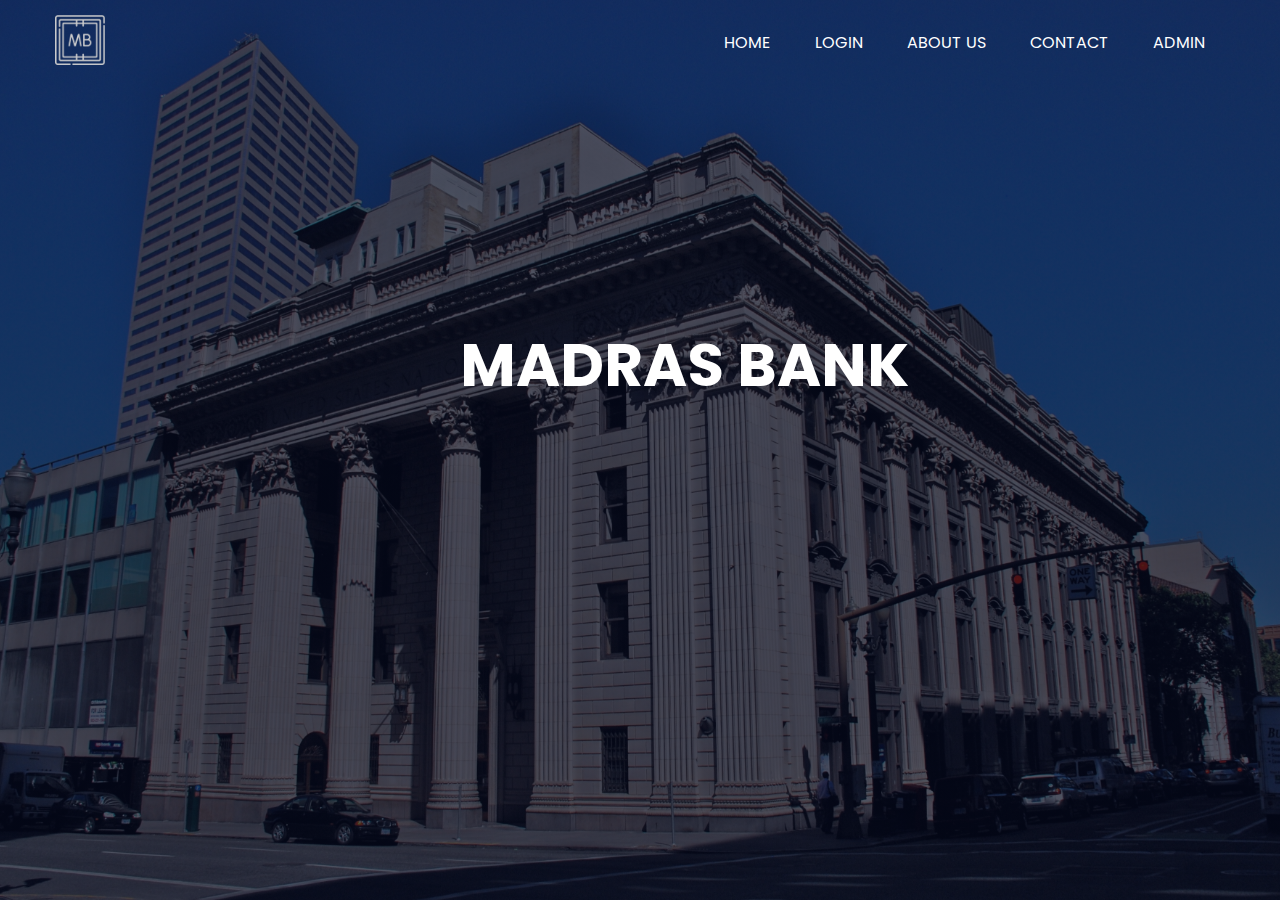
<file: index.html>
<!DOCTYPE html>
<html lang="en">
<head>
	<meta charset="utf-8">
	<meta name="viewport" content="width=device-width, initial-scale=1.0" />
	<title>Madras Bank</title>
	<link rel="stylesheet" type="text/css" href="contents/now.css">
	<link rel="shortcut icon" type="img/jpg" href="imgs/favicon.png">
	<link rel="preconnect" href="https://fonts.googleapis.com">
<link rel="preconnect" href="https://fonts.gstatic.com" crossorigin>
<link href="https://fonts.googleapis.com/css2?family=Poppins:wght@100;200;300;400;600;700&display=swap" rel="stylesheet">

</head>
<body>
	
	<header>
		
    <div class="wrapper">
        <div class="logo">
            <img src="imgs/mbw.png" alt="logo pic">
        </div>
<ul class="nav-area">
<li><a href="index.html">Home</a></li>
<li><a href="contents/login.php">Login</a></li>
<li><a href="contents/about.html">About Us</a></li>
<li><a href="contents/contact.php">Contact</a></li>
<li><a href="contents/admin.php">Admin</a></li>
</ul>
</div>
<div class="welcome-text">
        <h1><span>Madras Bank</span></h1>
    </div>
</header>

</body>
</html>
</file>
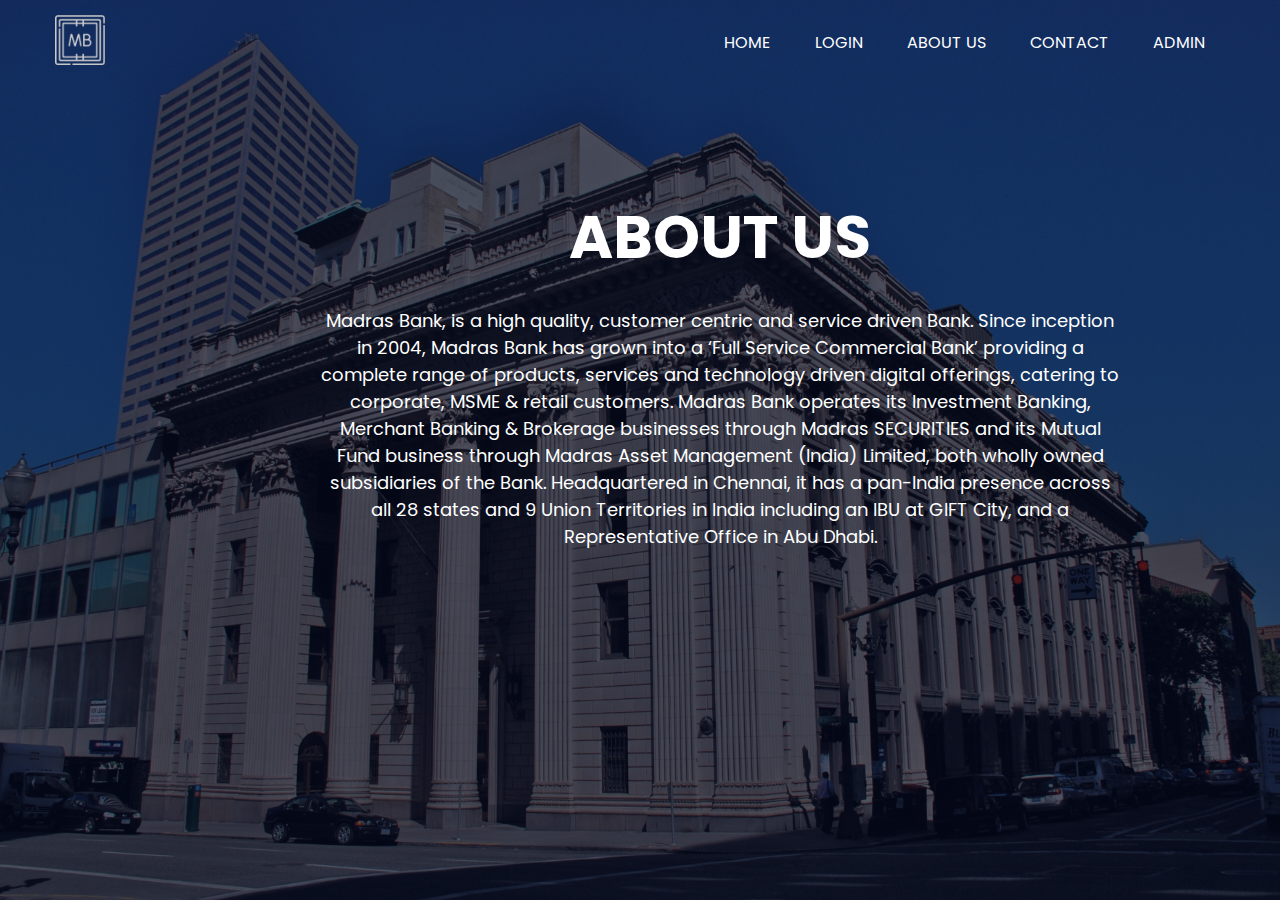
<file: contents/about.html>
<!DOCTYPE html>
<html lang="en">
<head>
	<meta charset="utf-8">
	<meta name="viewport" content="width=device-width, initial-scale=1.0" />
	<title>About Us</title>
	<link rel="stylesheet" type="text/css" href="now.css">
	<link rel="shortcut icon" type="img/jpg" href="../imgs/favicon.png">
	<link rel="preconnect" href="https://fonts.googleapis.com">
<link rel="preconnect" href="https://fonts.gstatic.com" crossorigin>
<link href="https://fonts.googleapis.com/css2?family=Poppins:wght@100;200;300;400;600;700&display=swap" rel="stylesheet">
</head>
<body>
	<header>
    <div class="wrapper">
        <div class="logo">
            <img src="../imgs/mbw.png" alt="pic">
        </div>
<ul class="nav-area">
<li><a href="../index.html">Home</a></li>
<li><a href="login.php">Login</a></li>
<li><a href="about.html">About Us</a></li>
<li><a href="contact.php">Contact</a></li>
<li><a href="admin.php">Admin</a></li>
</ul>
</div>
<div class="about">
<h1><span>About Us</span></h1><br>
<p>Madras Bank, is a high quality, customer centric and service driven Bank. Since inception in 2004, Madras Bank has grown into a ‘Full Service Commercial Bank’ providing a complete range of products, services and technology driven digital offerings, catering to corporate, MSME & retail customers. Madras Bank operates its Investment Banking, Merchant Banking & Brokerage businesses through Madras SECURITIES and its Mutual Fund business through Madras Asset Management (India) Limited, both wholly owned subsidiaries of the Bank. Headquartered in Chennai, it has a pan-India presence across all 28 states and 9 Union Territories in India including an IBU at GIFT City, and a Representative Office in Abu Dhabi.
</p></div>
</header>
</body>
</html>
</file>
<file: contents/now.css>
* {
	margin: 0;
	padding: 0;
	font-family: 'Poppins', sans-serif;
}
.wrapper {
	width: 1170px;
	margin: auto;
}
.nav-area {
	float: right;
	list-style: none;
	margin-top: 30px;
}
.nav-area li {
	display: inline-block;
}
.nav-area li a {
	color: #fff;
	text-decoration: none;
	padding: 5px 20px;
	font-family: poppins;
	font-size: 16px;
	text-transform: uppercase;
}
.nav-area li a:hover {
	background: #fff;
	color: #333;
}
.welcome-text {
	position: absolute;
	width: 600px;
	height: 300px;
	margin: 25% 30%;
	text-align: center;
}
.welcome-text h1 {
	text-align: center;
	color: white;
	text-transform: uppercase;
	font-size: 60px;
}
.welcome-text h1 span {
	color: white;
}
header {
	background-image: linear-gradient(rgba(4,9,30,0.7), rgba(4,9,30,0.7)), url("../imgs/bank.jpg");
	height: 100vh;
	-webkit-background-size: cover;
	background-size: cover;
	background-position: center center;
	position: relative;
}
.logo {
	float: left;
}
.logo img {
	width: 50px;
	height: 50px;
	padding: 15px 0;
}
.about h1 {color:white;text-align: center; text-transform: uppercase;
	font-size: 60px;  }
.about h1 span {
	color: white;
}
.about {
	position: absolute;
	width: 800px;
	height: 300px;
	margin: 15% 25%;
	text-align: center;
	color: white;
	font-family: 'Poppins', sans-serif;

}
.about p{font-size: 18px}
form { max-width:420px; margin:50px auto; }
.feedback-input {
  color:white;
  font-family: 'Poppins', sans-serif;
  font-weight:500;
  font-size: 18px;
  border-radius: 5px;
  line-height: 22px;
  background-color: transparent;
  border:2px solid grey;
  transition: all 0.3s;
  padding: 13px;
  margin-bottom: 15px;
  width:100%;
  box-sizing: border-box;
  outline:0;
}
.feedback-input:focus { border:2px solid white; }
textarea {
  height: 150px;
  line-height: 150%;
  resize:vertical;
}
form h1 {color:white;}
[type="submit"]:hover { background:#696969;  }
[type="submit"] {
  width: 100%;
  background:grey;
  border-radius:5px;
  border:0;
  cursor:pointer;
  color:white;
  font-size:24px;
  padding-top:10px;
  padding-bottom:10px;
  transition: all 0.3s;
  margin-top:-4px;
  font-weight:700;
}
</file>
